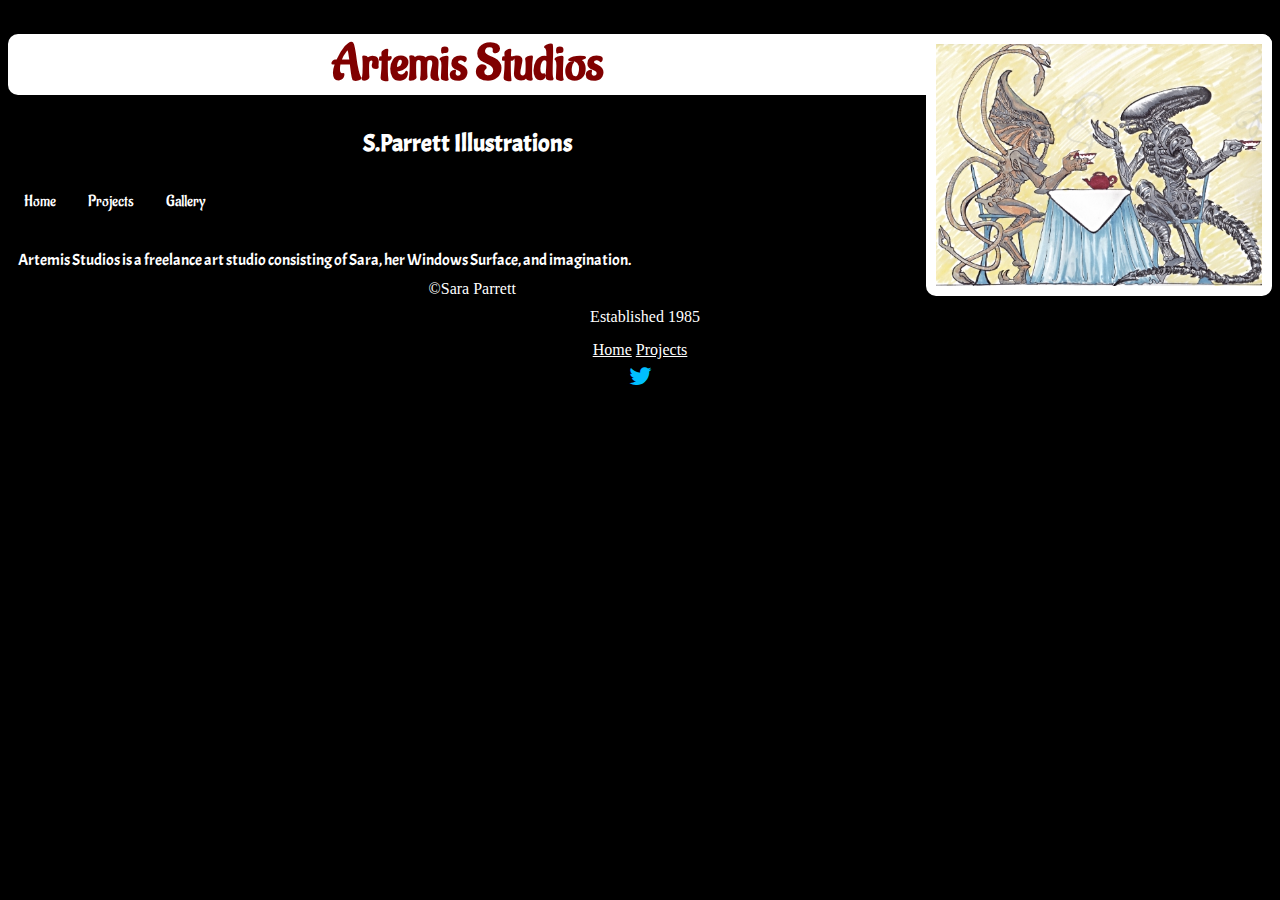
<file: index.html>
<!DOCTYPE html>
<html>
<head>
  <meta charset="UTF-8">
  <title>Artemis Studios</title>
  
  <link rel="stylesheet" type="text/css" href="styles/first-stylesheet.css">
  
  <link rel="stylesheet" href="https://cdnjs.cloudflare.com/ajax/libs/font-awesome/4.7.0/css/font-awesome.min.css">
  
  <link href="https://fonts.googleapis.com/css?family=Acme" rel="stylesheet">
  
  
  <link href="https://fonts.googleapis.com/css?family=Aladin" rel="stylesheet">
  
</head>
  
<body>
  
  <!-- Logo, title of site, main navigation -->
  <header>  
    
    <img src="images/Alien+vs+Alien+Tea+Time.jpg" height="242" alt="Alien Tea Time">
    
    <h1><b>Artemis Studios</b></h1>
    <h2>S.Parrett Illustrations</h2>
    
    <ul>
      <li><a href="index.html" target="_self">Home</a></li>
      <li><a href="projects.html" target="_self">Projects</a></li>
      <li><a href="gallery.html" target="_self">Gallery</a></li>
    </ul>
       
   
  </header>
  
  <section>
  <p>Artemis Studios is a freelance art studio consisting of Sara, her Windows Surface, and imagination.</p>
  
  </section>
  
  <footer> 
    
    <p id="para2">&copy;Sara Parrett</p>
<p id="para3">Established <time>1985</time></p>
    
    <nav>
       <a href="index.html" target="index.html">Home</a>
       <a href="projects.html" target="projects.html">Projects</a>
      
    </nav>
    
    <a href="https://twitter.com/ParrettTalk"><i class="fa fa-twitter" style="font-size:25px;"></i></a>
    
    
  </footer>

</body>

</html>
</file>
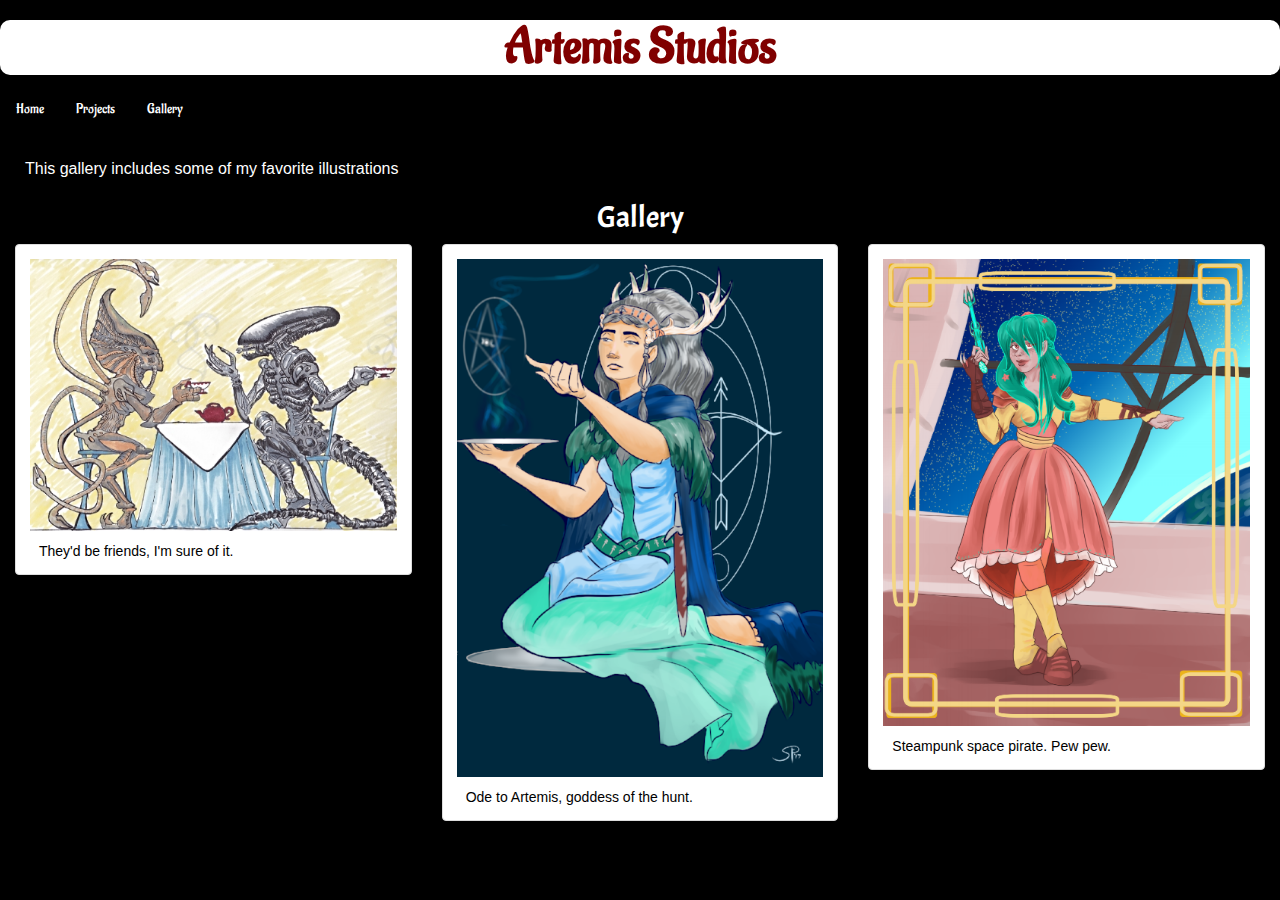
<file: gallery.html>
<!DOCTYPE html>
<html lang="en">
  <head>
    <meta charset="utf-8">
    <meta name="viewport" content="width=device-width, initial-scale=1">
    <title>Artemis Studios</title>
    
      <link rel="stylesheet" href="https://cdnjs.cloudflare.com/ajax/libs/font-awesome/4.7.0/css/font-awesome.min.css">
    
      <link rel="Home" href="index.html">
    
      <link rel="stylesheet" href="https://maxcdn.bootstrapcdn.com/bootstrap/3.3.7/css/bootstrap.min.css">
    
      <link rel="stylesheet" type="text/css" href="styles/first-stylesheet.css">
    
      <link rel="stylesheet" href="https://cdnjs.cloudflare.com/ajax/libs/font-awesome/4.7.0/css/font-awesome.min.css">
    
      <link href="https://fonts.googleapis.com/css?family=Acme" rel="stylesheet">
    
      <link href="https://fonts.googleapis.com/css?family=Aladin" rel="stylesheet">
    
    <script src="https://ajax.googleapis.com/ajax/libs/jquery/3.2.0/jquery.min.js"></script>
    
    <script src="https://maxcdn.bootstrapcdn.com/bootstrap/3.3.7/js/bootstrap.min.js"></script>
    
    <style>
    .page-desc {
      color: white;
      font-size: 16px;
    }
    
    p {
      color: black;
      font-size: 14px;
    }
  </style>
  </head>
  
<body>
  <!-- Logo, title of site, main navigation -->
  <header>  
    <h1><b>Artemis Studios</b></h1>
    
    <ul>
      <li><a href="index.html" target="_self">Home</a></li>
      <li><a href="projects.html" target="_self">Projects</a></li>
      <li><a href="gallery.html" target="_self">Gallery</a></li>
    </ul>
  </header>
  
<!-- Gallery formatting using bootstrap -->
    <div class="container-fluid">
      <p class="page-desc">This gallery includes some of my favorite illustrations</p>
  </div>
<div class="container"></div>
  
  <h2>Gallery</h2>
    <div class="row"></div>
      <div class="col-md-4">
      <div class="thumbnail">
        <a href="images/Alien+vs+Alien+Tea+Time.jpg" target="_blank">
          <img src="images/Alien+vs+Alien+Tea+Time.jpg" alt="Aliens" style="width:100%">
          <div class="caption">
            <p>They'd be friends, I'm sure of it.</p>
          </div>
        </a>
      </div>
    </div>
  
    <div class="col-md-4">
      <div class="thumbnail">
        <a href="images/Artemis+Ar1.png" target="_blank">
          <img src="images/Artemis+Ar1.png" alt="Goddess Artemis" style="width:100%">
          <div class="caption">
            <p>Ode to Artemis, goddess of the hunt.</p>
          </div>
        </a>
      </div>
    </div>
  
    <div class="col-md-4">
      <div class="thumbnail">
        <a href="images/Janie's+Got+a+Blaster.png" target="_blank">
          <img src="images/Janie's+Got+a+Blaster.png" alt="Steampunk Pirate" style="width:100%">
          <div class="caption">
            <p>Steampunk space pirate. Pew pew.</p>
          </div>
        </a>
      </div>
    </div>
  
  </body>
</html>
</file>
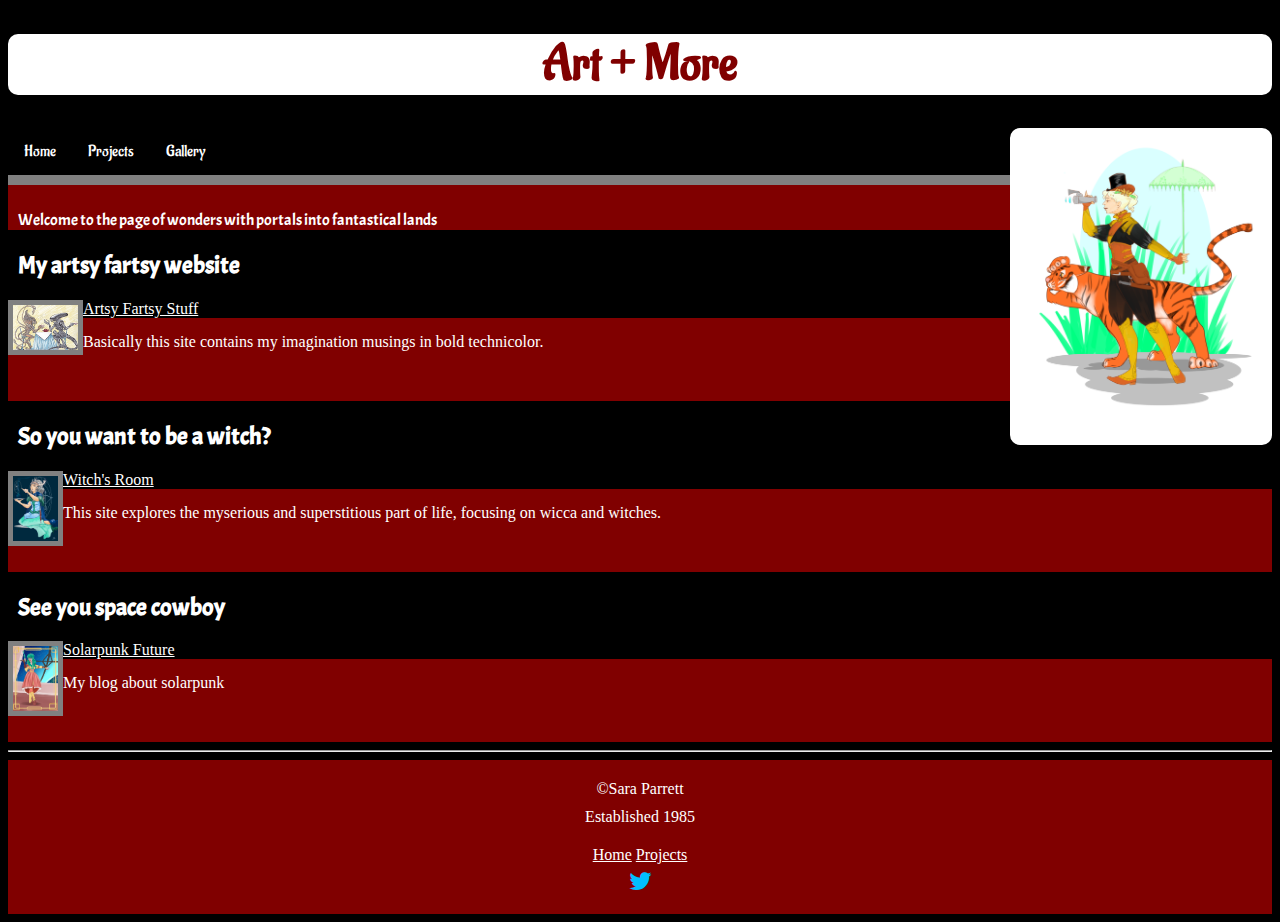
<file: projects.html>
<!DOCTYPE html>
<html>
<head>
  <meta charset="UTF-8">
  <title>Artemis Studios</title>
  
  <link rel="stylesheet" type="text/css" href="styles/projects-stylehsheet.css">
  
  <link rel="stylesheet" href="https://cdnjs.cloudflare.com/ajax/libs/font-awesome/4.7.0/css/font-awesome.min.css">
  
    <link href="https://fonts.googleapis.com/css?family=Acme" rel="stylesheet">
  
    <link href="https://fonts.googleapis.com/css?family=Aladin" rel="stylesheet">
  
</head>
  
<body>
  
  <!-- projects, images, links -->
  
  <header>  
     <h1><b>Art + More</b></h1>
    
     <img id="img1" src="images/TigerDetectiveAgency.png" height="297px" width="242px"alt="Tiger and Steampunk woman">
  </header>
  
  <ul>
    <li><a href="index.html" target="_self">Home</a></li>
    <li><a href="projects.html" target="_self">Projects</a></li>
    <li><a href="gallery.html" target="_self">Gallery</a></li>
    </ul>
  
<!-- images, links, project info -->
  <article>
    <p id="para1">Welcome to the page of wonders with portals into fantastical lands</p>

<!-- link to art site -->
    <h2>My artsy fartsy website</h2>

  <article> 
      <img src="images/Alien+vs+Alien+Tea+Time.jpg" alt="Logo for art site" height="45" width="65">
        <a id="a1" href="https://www.separrett.com">Artsy Fartsy Stuff</a>
      
      <p id="para2">Basically this site contains my imagination musings in bold technicolor.</p>
                
    </article>
  
<!-- link to witch site -->
  <h2>So you want to be a witch?</h2> 
   <article>
  
      <img src="images/Artemis+Ar1.png" height="65" width="45" alt="Medieval Witch">
     
  <a href="https://reason-n-purpose.tumblr.com/">Witch's Room</a>
      <p id="para4">This site explores the myserious and superstitious part of life, focusing on wicca and witches.</p>
   
  </article>
 
<!-- link to solarpunk site -->
    <article>
      
      <h2>See you space cowboy</h2>
      
      <img src="images/Janie's+Got+a+Blaster.png" height="65" width="45" alt="Space Cowboy">
    <a href="https://reason-n-purpose.tumblr.com/">Solarpunk Future</a>
    
      <p id="para3"> 
        My blog about solarpunk </p>
    </article>
    
  </article>
  
  <hr>
  
  <footer> 
    <p id="para5">&copy;Sara Parrett</p>
    <p id="para5">Established <time>1985</time></p>
     <nav>
       <a href="index.html" target="index.html">Home</a>
       <a href="projects.html" target="projects.html">Projects</a>
    </nav>
    
      <a href="https://twitter.com/ParrettTalk"><i class="fa fa-twitter" style="font-size:25px;"></i></a>
  </footer>

</body>

</html>
</file>
<file: styles/first-stylesheet.css>
body { background-color: black;
}

h1 {
  font-family: 'Aladin', cursive;
  text-align: center;
  font-size: 50px;
  color: maroon;
  background-color: white;
  border-radius:10px;
}

h2 {
  font-family: 'Acme', sans-serif;
  color: white;
  text-align: center;
}

img {
  float: right;
  overflow:auto;
  border-radius: 10px;
  border:10px solid white;
}

nav {
  float:none;
  padding-top:15px;
  color: white;
}

a {
  color: white;
}

ul {
    list-style-type: none;
    margin: 0;
    padding: 0;
    overflow: hidden;
}

li {
    float: left;
    border-radius: 10px;
    background-repeat: repeat;
    font-family: 'Aladin', cursive;
}

li a {
    display: block;
    color: white;
    text-align: center;
    padding: 14px 16px;
    text-decoration: none;
}

li a:hover:not(.active) {
    background-color: grey;
    border-radius: 10px;
   
}

.active {
  color: grey;
  border-radius: 10px;
}

section {
  display: contents;
  background-color: maroon;
  padding-bottom: 50px;
  color: white;
  border:10px solid grey;
  font-family: 'Acme', sans-serif;
}

p {
  margin:auto;
  margin-left: auto;
  padding-top: 25px;
  padding-left: 10px;
}

#para2 {
  color: white;
  padding-top: 10px;
}

#para3 {
  color: white;
  padding-top: 10px;
}

i {
  padding-top: 5px;
  
}
 .fa:hover {
  color: maroon;
}
footer {
  text-align: center;  
}

i {
  color:deepskyblue;
  text-align: center;
  
}
</file>
<file: styles/projects-stylehsheet.css>
body { background-color: black;
}

h1 {
  font-family: 'Aladin', cursive;
  text-align: center;
  font-size: 50px;
  color: maroon;
  background-color: white;
  border-radius:10px;
  float: none;
}

h2 {
  font-family: 'Acme', sans-serif;
  color: white;
  text-align: center;
  text-align: left;
  padding-left: 10px;
}

#img1 {
  float: right;
  overflow:auto;
  border-radius: 10px;
  border:10px solid white;
}

a{
  color: white;
  text-align: center;
}


img {
  float:left;
  border: 5px solid grey;
  
  
}
#para1 {
  font-family: 'Acme', sans-serif;
  color: white;
  border-top: 10px solid grey;
  background-color: maroon;
}
nav {
  float:none;
  padding-top:15px;
  color: white;
}

a {
  color: white;
}

ul {
    list-style-type: none;
    margin: 0;
    padding: 0;
    overflow: hidden;
}

li {
    float: left;
    border-radius: 10px;
    background-repeat: repeat;
    font-family: 'Aladin', cursive;
}

li a {
    display: block;
    color: white;
    text-align: center;
    padding: 14px 16px;
    text-decoration: none;
}

li a:hover:not(.active) {
    background-color: grey;
    border-radius: 10px;
   
}

.active {
  color: grey;
  border-radius: 10px;
}



p {
  margin:auto;
  margin-left: auto;
  padding-top: 25px;
  padding-left: 10px;
  background-color: maroon;
}

#para2 {
  color: white;
  padding-top: 15px;
  padding-bottom:50px;
}

#para3 {
  color: white;
  padding-top: 15px;
  padding-bottom: 50px;
  text-align: inherit;
}

#para4 {
  color: white;
  padding-top: 15px;
  padding-bottom: 50px;
}

#para5 {
  text-align: center;
  padding:5px;
}
footer {
  text-align: center; 
  color:white;
  padding: 15px;
  background: maroon;
  
}

.fa:hover {
  color: maroon;
}
i {
  color:deepskyblue;
  text-align: center;
  padding: 5px;
  
}
</file>
